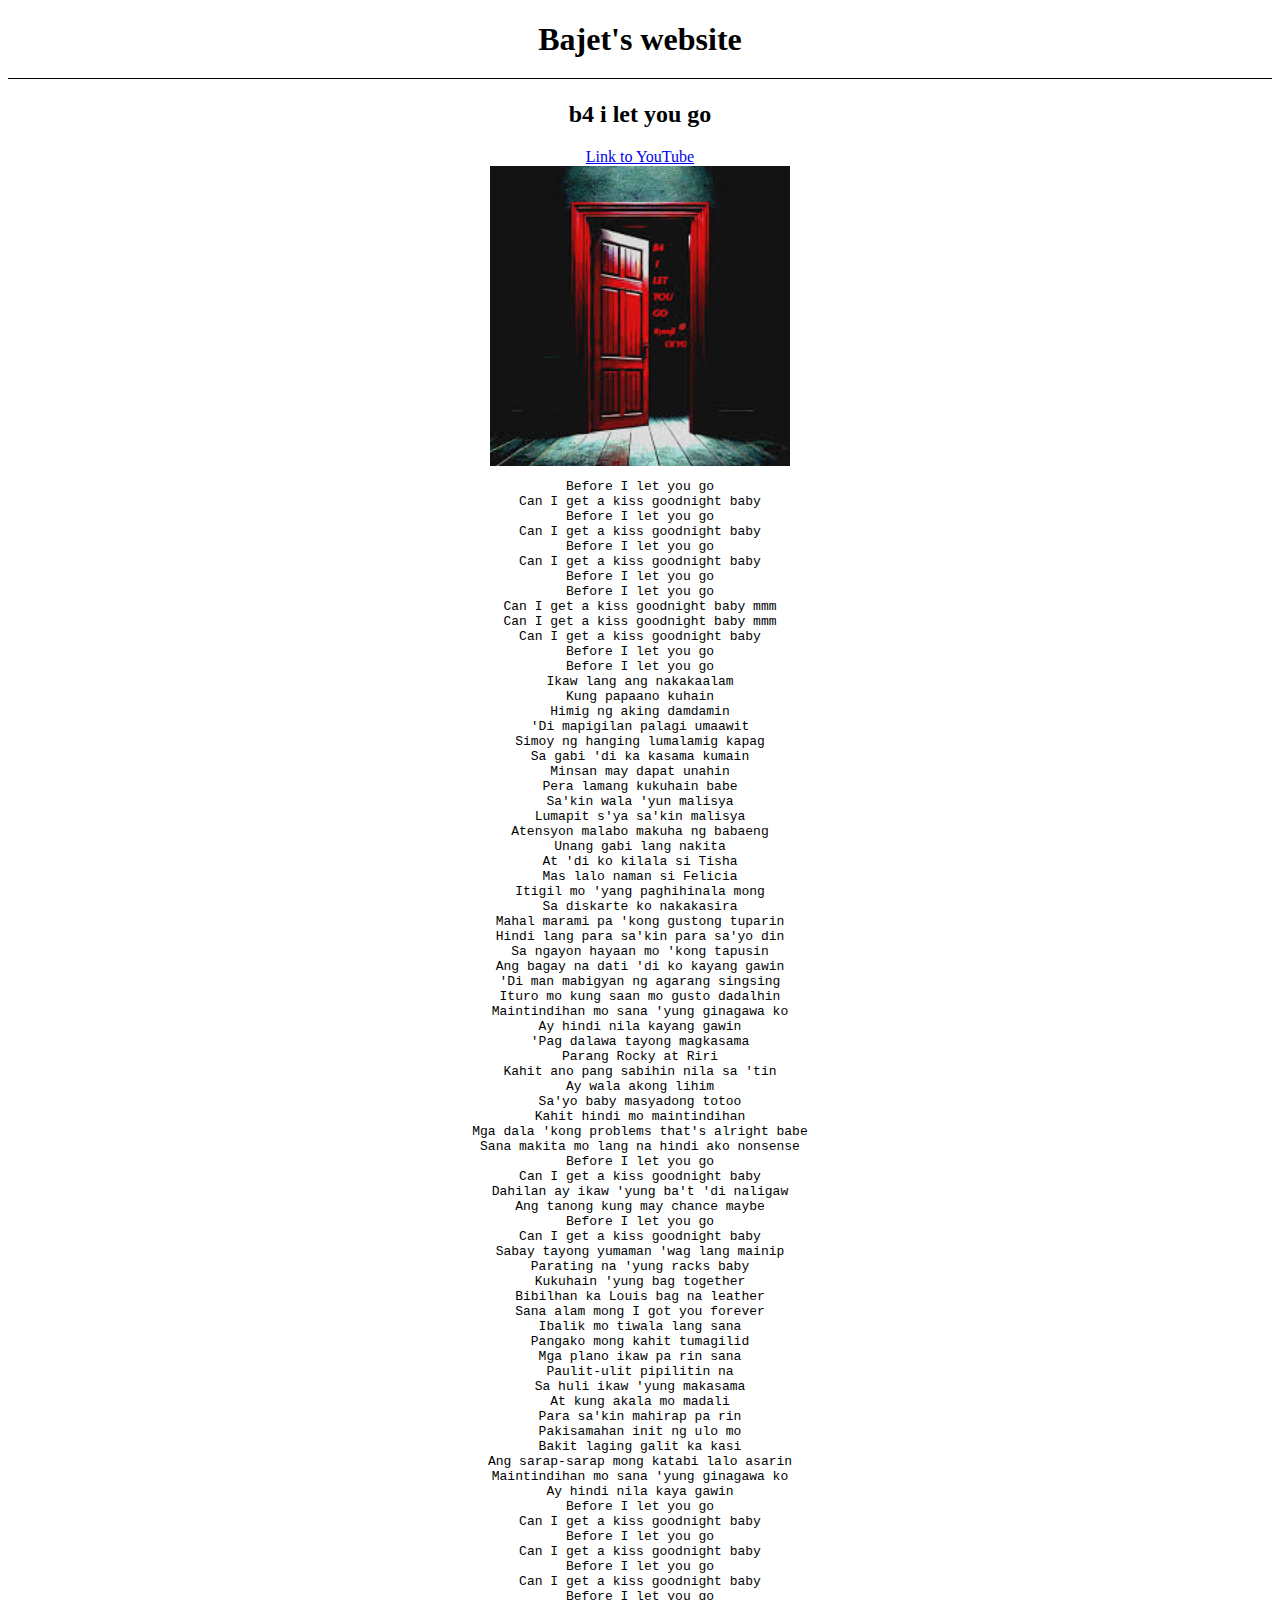
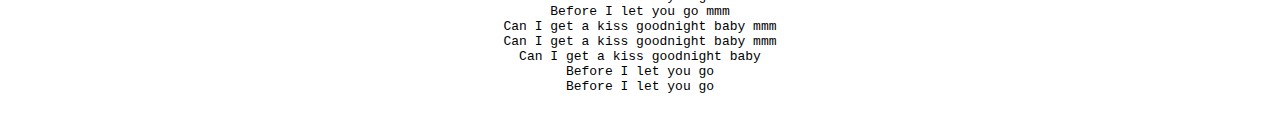
<file: index.html>
<!doctype html>
<html lang="en">
  <head>
    <meta charset="UTF-8" />
    <meta name="viewport" content="width=device-width, initial-scale=1.0" />
    <title>JJ' website</title>
    <link rel="stylesheet" href="./style.css" />
  </head>
  <body>
    <h1>Bajet's website</h1>

    <h2 class="ta-c">b4 i let you go</h2>
    <a href="https://youtu.be/qlqvedXFXLI?si=k_i4IdTmhjWJ9wCV"
      >Link to YouTube</a
    >

    <div class="container">
      <img class="cover" src="./B4.jpg" alt="song cover" />
    </div>

    <pre>
Before I let you go
Can I get a kiss goodnight baby
Before I let you go
Can I get a kiss goodnight baby
Before I let you go
Can I get a kiss goodnight baby
Before I let you go
Before I let you go
Can I get a kiss goodnight baby mmm
Can I get a kiss goodnight baby mmm
Can I get a kiss goodnight baby
Before I let you go
Before I let you go
Ikaw lang ang nakakaalam
Kung papaano kuhain
Himig ng aking damdamin
'Di mapigilan palagi umaawit
Simoy ng hanging lumalamig kapag
Sa gabi 'di ka kasama kumain
Minsan may dapat unahin
Pera lamang kukuhain babe
Sa'kin wala 'yun malisya
Lumapit s'ya sa'kin malisya
Atensyon malabo makuha ng babaeng
Unang gabi lang nakita
At 'di ko kilala si Tisha
Mas lalo naman si Felicia
Itigil mo 'yang paghihinala mong
Sa diskarte ko nakakasira
Mahal marami pa 'kong gustong tuparin
Hindi lang para sa'kin para sa'yo din
Sa ngayon hayaan mo 'kong tapusin
Ang bagay na dati 'di ko kayang gawin
'Di man mabigyan ng agarang singsing
Ituro mo kung saan mo gusto dadalhin
Maintindihan mo sana 'yung ginagawa ko
Ay hindi nila kayang gawin
'Pag dalawa tayong magkasama
Parang Rocky at Riri
Kahit ano pang sabihin nila sa 'tin
Ay wala akong lihim
Sa'yo baby masyadong totoo
Kahit hindi mo maintindihan
Mga dala 'kong problems that's alright babe
Sana makita mo lang na hindi ako nonsense
Before I let you go
Can I get a kiss goodnight baby
Dahilan ay ikaw 'yung ba't 'di naligaw
Ang tanong kung may chance maybe
Before I let you go
Can I get a kiss goodnight baby
Sabay tayong yumaman 'wag lang mainip
Parating na 'yung racks baby
Kukuhain 'yung bag together
Bibilhan ka Louis bag na leather
Sana alam mong I got you forever
Ibalik mo tiwala lang sana
Pangako mong kahit tumagilid
Mga plano ikaw pa rin sana
Paulit-ulit pipilitin na
Sa huli ikaw 'yung makasama
At kung akala mo madali
Para sa'kin mahirap pa rin
Pakisamahan init ng ulo mo
Bakit laging galit ka kasi
Ang sarap-sarap mong katabi lalo asarin
Maintindihan mo sana 'yung ginagawa ko
Ay hindi nila kaya gawin
Before I let you go
Can I get a kiss goodnight baby
Before I let you go
Can I get a kiss goodnight baby
Before I let you go
Can I get a kiss goodnight baby
Before I let you go
Before I let you go mmm
Can I get a kiss goodnight baby mmm
Can I get a kiss goodnight baby mmm
Can I get a kiss goodnight baby
Before I let you go
Before I let you go
    </pre>
  </body>
</html>
</file>
<file: style.css>
a {
  display: block;
  text-align: center;
  /* border: 5px solid green; */
}

h1 {
  border-bottom: 1px solid black;
  padding-bottom: 20px;
}

h1,
h2 {
  text-align: center;
}

.cover {
  /* border: 5px solid red; */
  width: 300px;
  height: 300px;
}

.container {
  /* border: 5px solid blue; */
  display: flex;
  justify-content: center;
  gap: 100px;
}

p {
  font-size: 34px;
}
pre {
  text-align: center;
}
</file>
